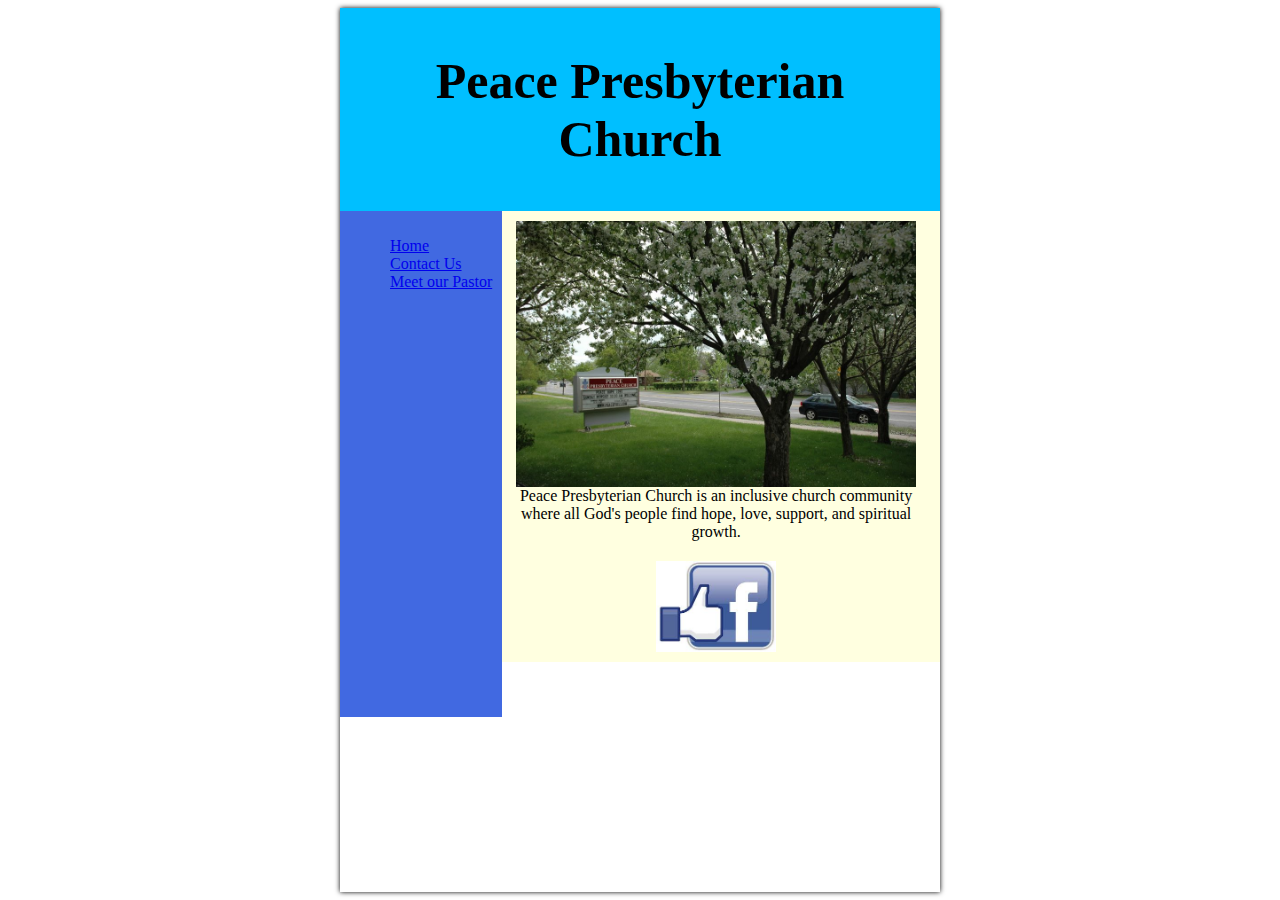
<file: Index.html>
<html>
<head>
<title></title>
<link rel="stylesheet" type="text/css" href="Index.css">    
</head>
<body>
  
    <header>
    <h1>Peace Presbyterian Church</h1>
    
        
    </header>
    <nav>
        <ul>
            <li><a href="Index.html">Home</a></li>
            <li><a href="Contact.html">Contact Us</a></li>
            <li><a href="Pastor.html">Meet our Pastor</a></li>
        </ul>
    </nav>
    <main>
        <img id=image src="Church.jpg" >
        <br>
    Peace Presbyterian Church is an inclusive church community where all God's people find hope, love, support, and spiritual growth.
    </main>
    <footer>
        <a href=https://www.facebook.com/PeacePresbyterian/>
    <img id=Facebook src="Facebook.jpeg">
        <a/> 
    </footer>
</body>
</html>
</file>
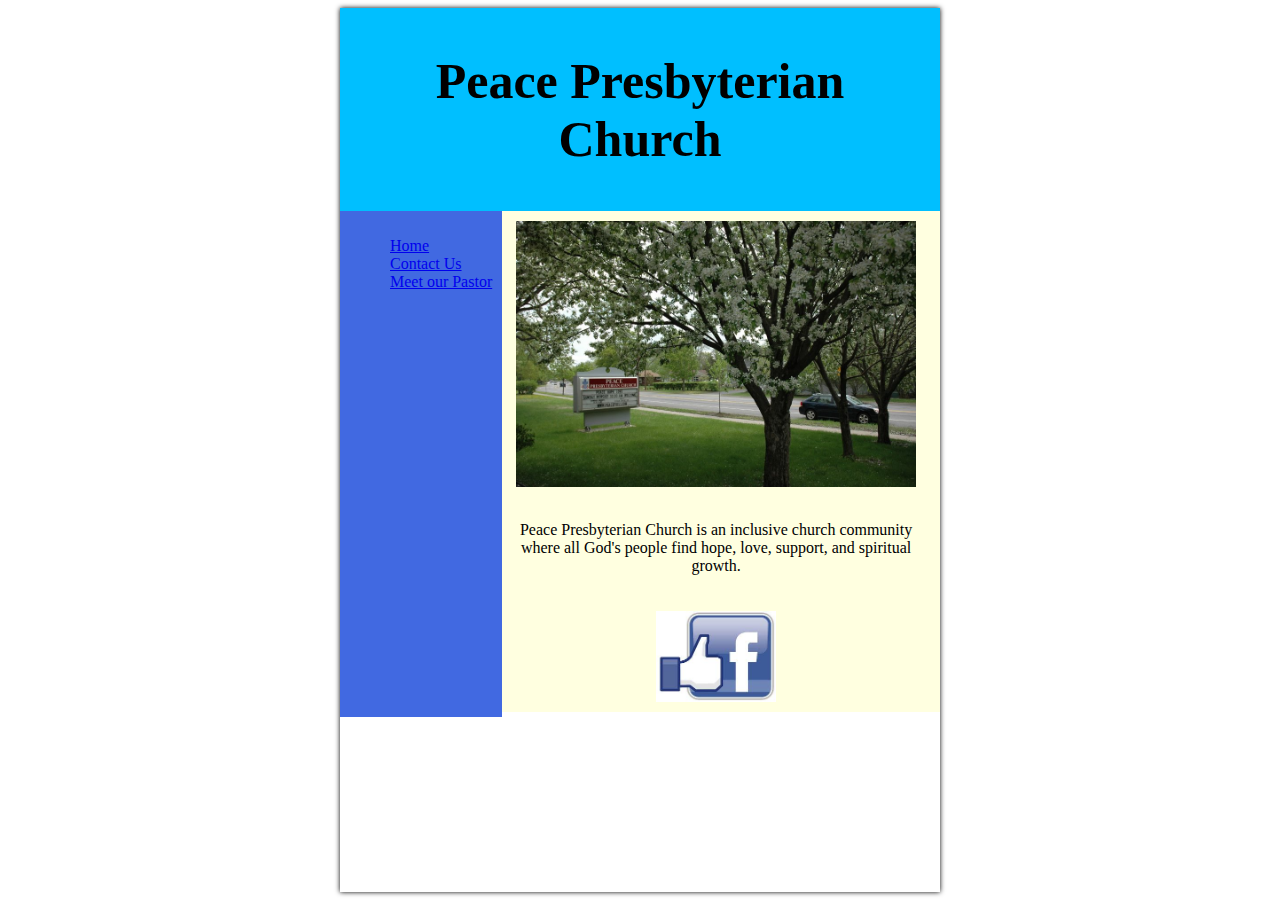
<file: final/index.html>
<html>
<head>
<title></title>
<link rel="stylesheet" type="text/css" href="index.css">    
</head>
<body>
  
    <header>
    <h1>Peace Presbyterian Church</h1>
    
        
    </header>
    <nav>
        <ul>
            <li><a href="index.html">Home</a></li>
            <li><a href="contact.html">Contact Us</a></li>
            <li><a href="pastor.html">Meet our Pastor</a></li>
        </ul>
    </nav>
    
    <main id= "main">
        <div class = "img">
        <img id="image" src="images/Church%20copy.jpg" />
        </div>
        <br>
        <p>
    Peace Presbyterian Church is an inclusive church community where all God's people find hope, love, support, and spiritual growth.
        </p>
            </main>
    <footer>
        <a href=https://www.facebook.com/PeacePresbyterian/>
    <img id=Facebook src="images/Facebook.jpeg">
        <a/> 
    </footer>
</body>
</html>
</file>
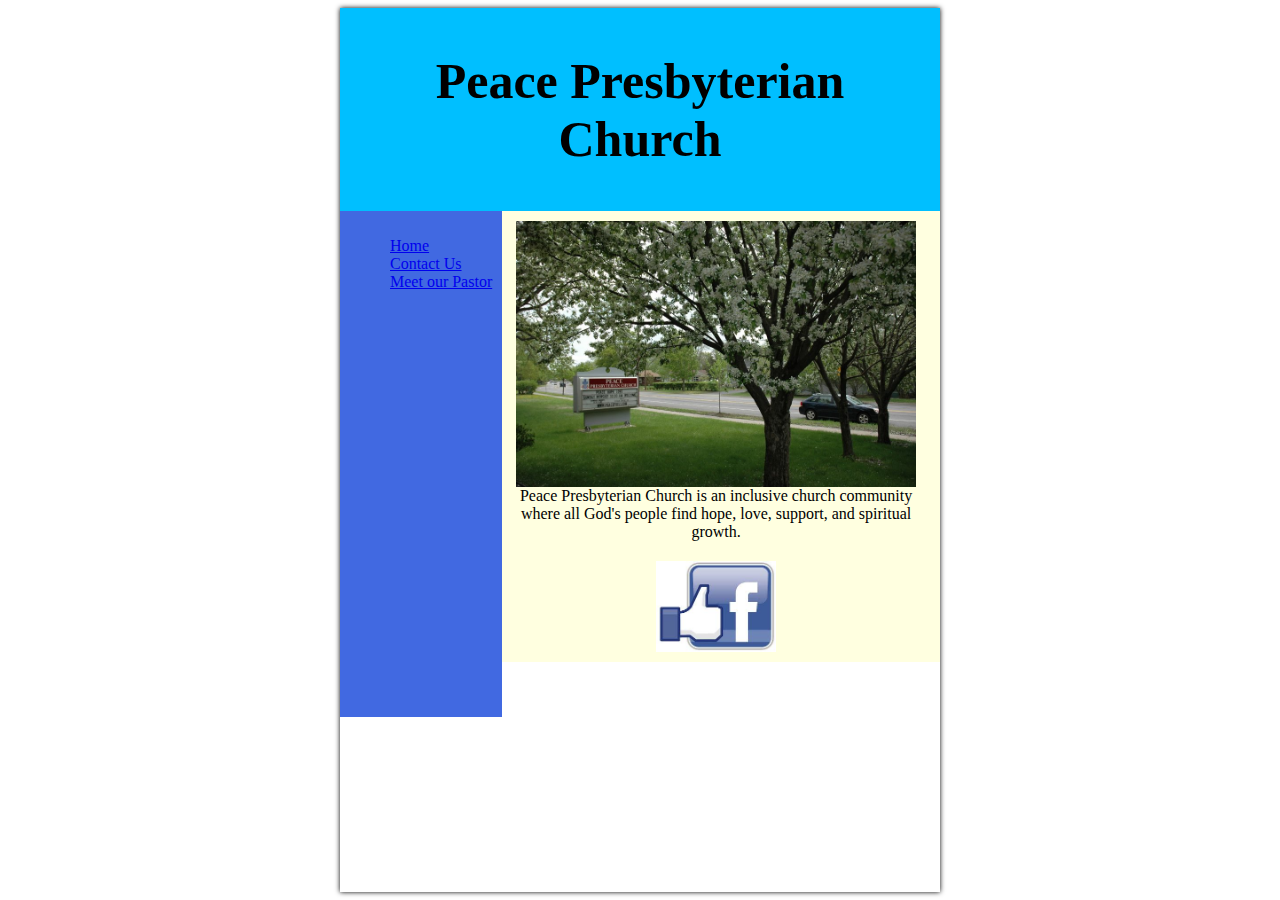
<file: prototype2/index.html>
<html>
<head>
<title></title>
<link rel="stylesheet" type="text/css" href="index.css">    
</head>
<body>
  
    <header>
    <h1>Peace Presbyterian Church</h1>
    
        
    </header>
    <nav>
        <ul>
            <li><a href="Index.html">Home</a></li>
            <li><a href="Contact.html">Contact Us</a></li>
            <li><a href="Pastor.html">Meet our Pastor</a></li>
        </ul>
    </nav>
    <main>
        <img id=image src="Church.jpg" >
        <br>
    Peace Presbyterian Church is an inclusive church community where all God's people find hope, love, support, and spiritual growth.
    </main>
    <footer>
        <a href=https://www.facebook.com/PeacePresbyterian/>
    <img id=Facebook src="Facebook.jpeg">
        <a/> 
    </footer>
</body>
</html>
</file>
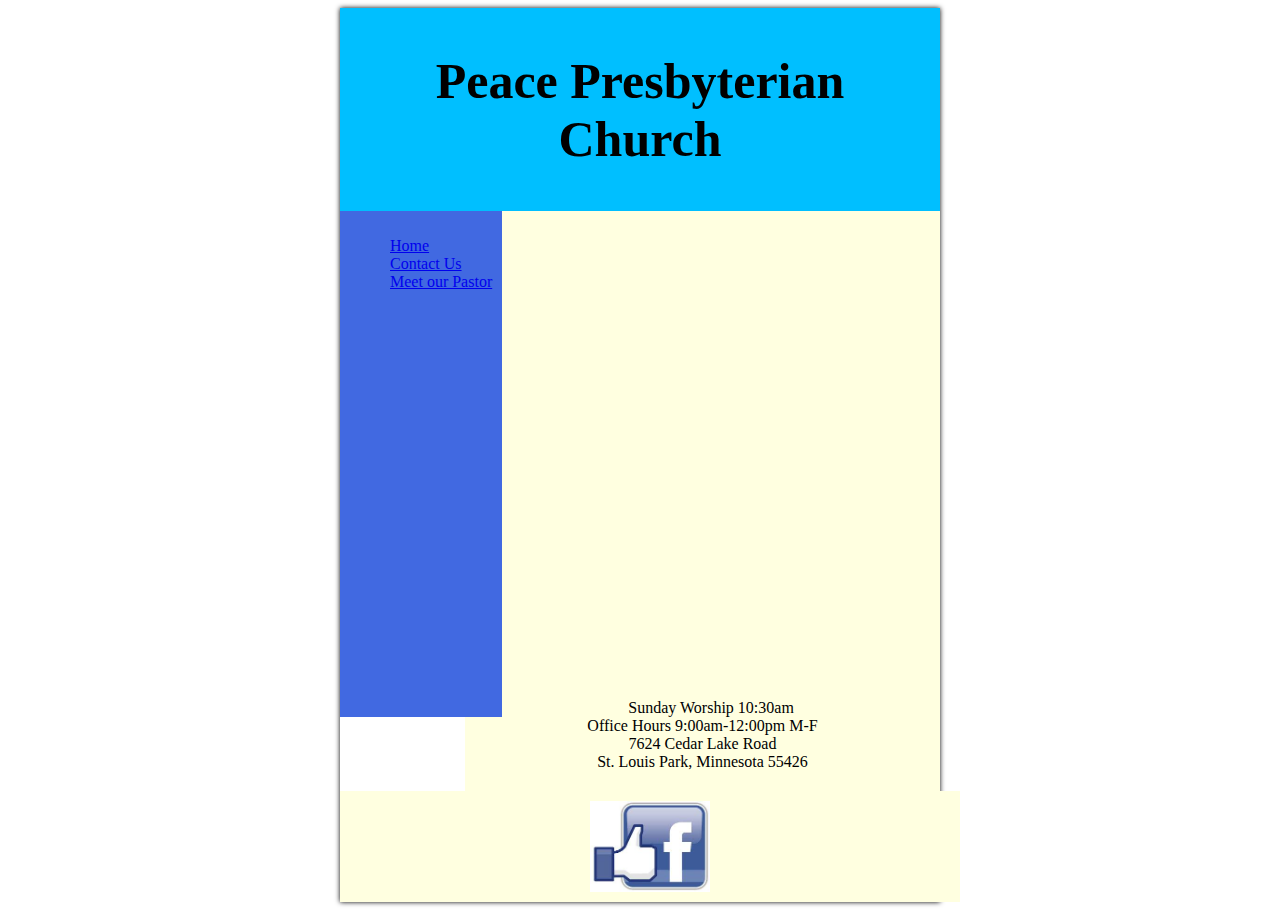
<file: Contact.html>
<html>
<head>
<title> Contact Us </title>
<link rel="stylesheet" type="text/css" href="Contact.css">    
</head>
<body>
  
    <header>
    <h1>Peace Presbyterian Church</h1>
    
        
    </header>
    <nav>
        <ul>
            <li><a href="Index.html">Home</a></li>
            <li><a href="Contact.html">Contact Us </a></li>
            <li><a href="Pastor.html">Meet our Pastor</a></li>
        </ul>
    </nav>
    <main>
    
        

<iframe src="https://www.google.com/maps/embed?pb=!1m18!1m12!1m3!1d6233242.382477493!2d-90.60463481611683!3d40.285181683573015!2m3!1f0!2f0!3f0!3m2!1i1024!2i768!4f13.1!3m3!1m2!1s0x52b334d7688a78bf%3A0x3cfc244f11294034!2sPeace+Presbyterian+Church!5e0!3m2!1sen!2sus!4v1493056961276" width="400" height="450" frameborder="0" style="border:0" allowfullscreen></iframe>
    
        <div id=text>
        <br>
   Sunday Worship 10:30am 
        <br>
    Office Hours 9:00am-12:00pm M-F
        <br> 
    7624 Cedar Lake Road
        <br>
    St. Louis Park, Minnesota 55426
        </div>
    </main>
    <footer>
    <a href=https://www.facebook.com/PeacePresbyterian/>
    <img id=Facebook src="Facebook.jpeg">
        <a/>
    </footer>
</body>
</html>
</file>
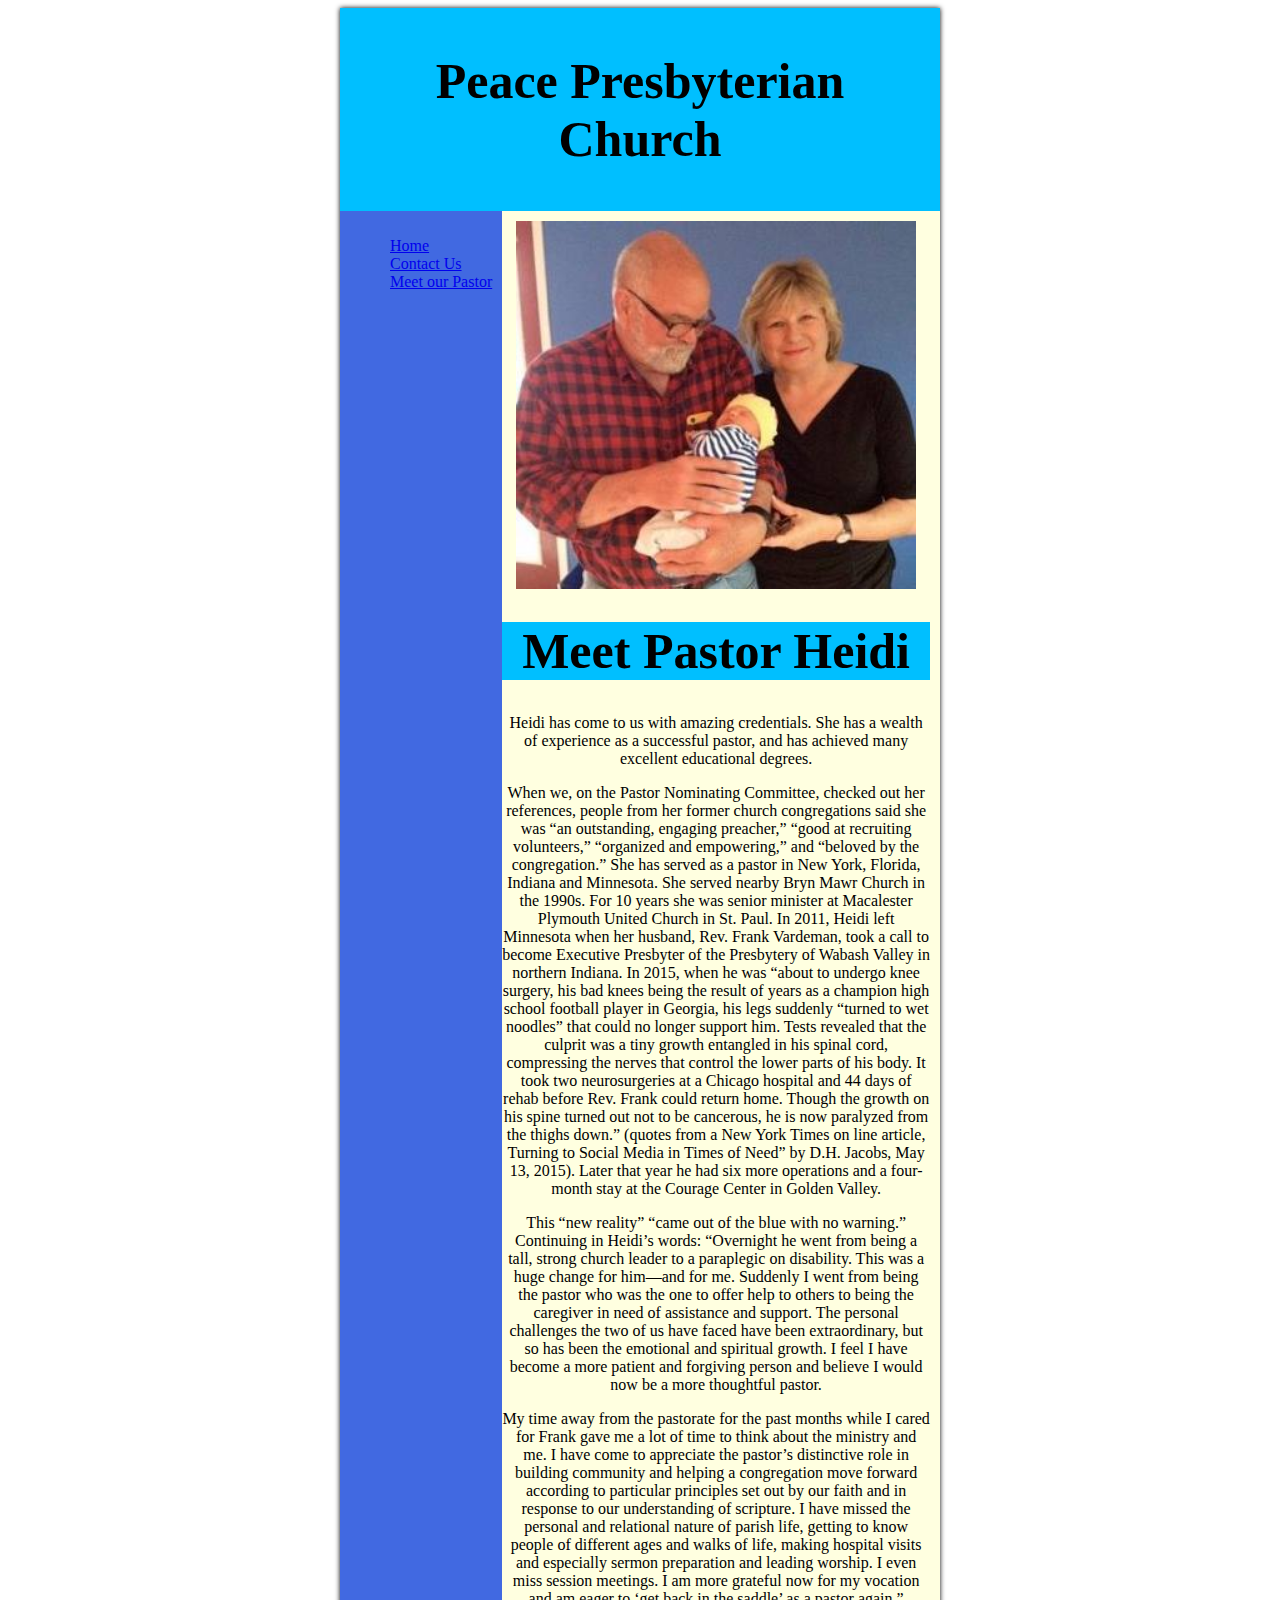
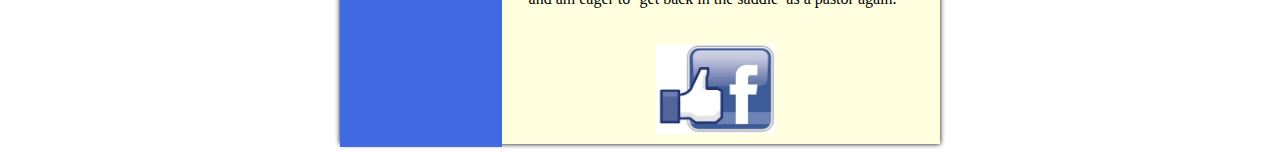
<file: Pastor.html>
<html>
<head>
<title></title>
<link rel="stylesheet" type="text/css" href="Pastor.css">    
</head>
<body>
  
    <header>
    <h1>Peace Presbyterian Church</h1>
    
        
    </header>
    <nav>
        <ul>
            <li><a href="Index.html">Home</a></li>
            <li><a href="Contact.html">Contact Us </a></li>
            <li><a href="Pastor.html">Meet our Pastor</a></li>
        </ul>
    </nav>
    <main>
        <img id=image src="PastorPhoto.jpg" >
    <h1>Meet Pastor Heidi</h1>   
        <p>Heidi has
come to us with amazing credentials.
She has a wealth of experience
as a successful pastor, and
has achieved many excellent educational
degrees.
        </p>
        <p>
When we, on the Pastor Nominating
Committee, checked out
her references, people from her
former church congregations said
she was “an outstanding, engaging
preacher,” “good at recruiting
volunteers,” “organized and empowering,”
and “beloved by the
congregation.” She has served as
a pastor in New York, Florida, Indiana
and Minnesota. She served
nearby Bryn Mawr Church in the
1990s. For 10 years she was senior
minister at Macalester Plymouth
United Church in St. Paul. In
2011, Heidi left Minnesota when
her husband, Rev. Frank Vardeman,
took a call to become Executive
Presbyter of the Presbytery
of Wabash Valley in northern Indiana. In 2015, when he was
“about to undergo knee surgery,
his bad knees being the result of
years as a champion high school
football player in Georgia, his
legs suddenly “turned to wet
noodles” that could no longer
support him. Tests revealed that
the culprit was a tiny growth entangled
in his spinal cord, compressing
the nerves that control
the lower parts of his body. It
took two neurosurgeries at a Chicago
hospital and 44 days of rehab
before Rev. Frank could return
home. Though the growth
on his spine turned out not to be
cancerous, he is now paralyzed
from the thighs down.” (quotes
from a New York Times on line
article, Turning to Social Media in
Times of Need” by D.H. Jacobs,
May 13, 2015). Later that year he
had six more operations and a
four-month stay at the Courage
Center in Golden Valley. 
        </p>
        <p>
        This “new reality” “came out of
the blue with no warning.” Continuing
in Heidi’s words: “Overnight
he went from being a tall,
strong church leader to a paraplegic
on disability. This was a
huge change for him—and for
me. Suddenly I went from being
the pastor who was the one to
offer help to others to being the
caregiver in need of assistance
and support. The personal challenges
the two of us have faced
have been extraordinary, but so
has been the emotional and spiritual
growth. I feel I have become
a more patient and forgiving person
and believe I would now be a
more thoughtful pastor. 
        </p>
        <p>
        My time away from the pastorate
for the past months while I
cared for Frank gave me a lot of
time to think about the ministry
and me. I have come to appreciate
the pastor’s distinctive role in building community and helping
a congregation move forward
according to particular principles
set out by our faith and in response
to our understanding of
scripture. I have missed the personal
and relational nature of
parish life, getting to know people
of different ages and walks of
life, making hospital visits and
especially sermon preparation
and leading worship. I even miss
session meetings. I am more
grateful now for my vocation and
am eager to ‘get back in the saddle’
as a pastor again.”
        </p>
        
        
    </main>
    <footer>
    <a href=https://www.facebook.com/PeacePresbyterian/>
    <img id=Facebook src="Facebook.jpeg">
        <a/>
    </footer>
</body>
</html>
</file>
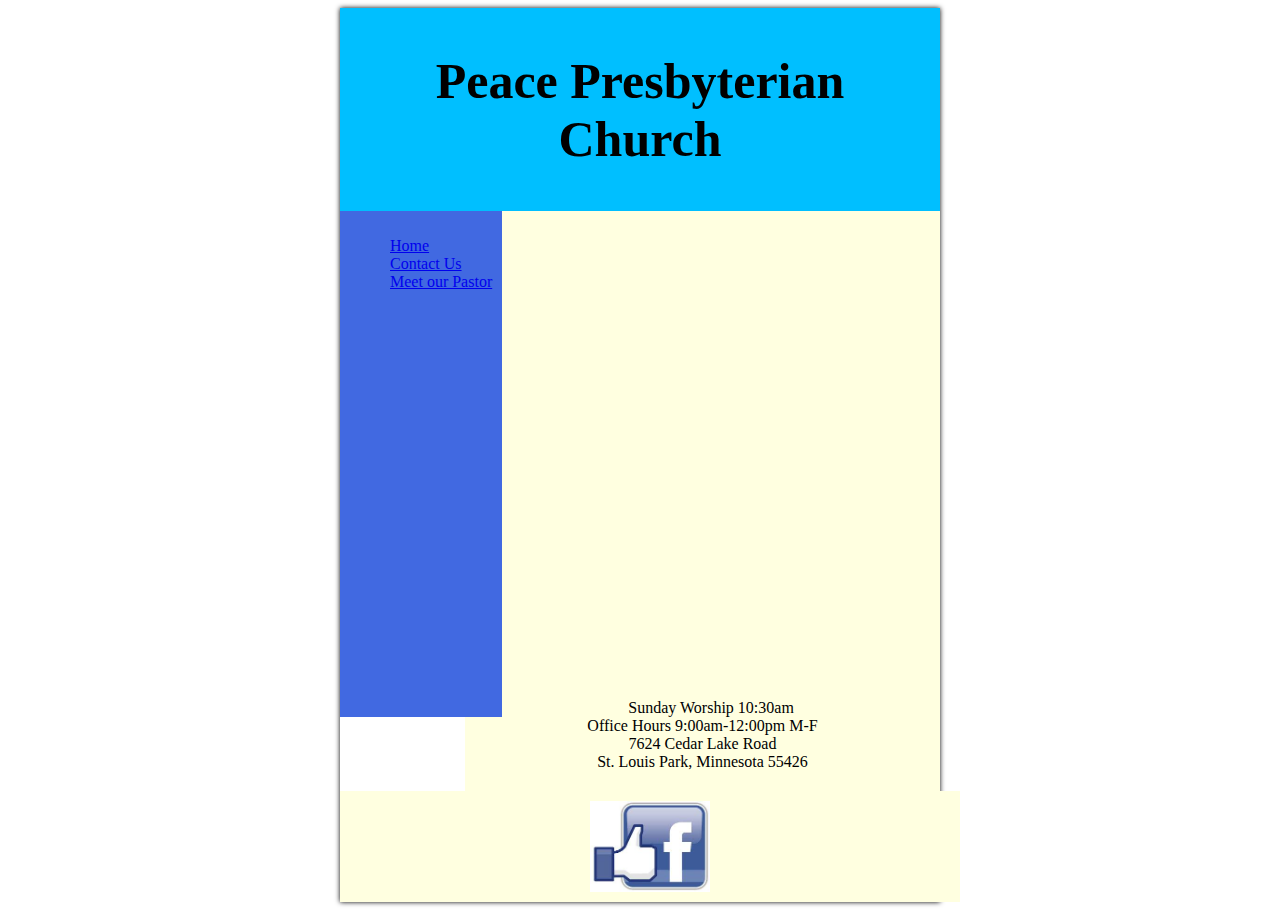
<file: final/contact.html>
<html>
<head>
<title> Contact Us </title>
<link rel="stylesheet" type="text/css" href="contact.css">    
</head>
<body>
  
    <header>
    <h1>Peace Presbyterian Church</h1>
    
        
    </header>
    <nav>
        <ul>
            <li><a href="index.html">Home</a></li>
            <li><a href="contact.html">Contact Us </a></li>
            <li><a href="pastor.html">Meet our Pastor</a></li>
        </ul>
    </nav>
    <main>
    
        

<iframe src="https://www.google.com/maps/embed?pb=!1m18!1m12!1m3!1d6233242.382477493!2d-90.60463481611683!3d40.285181683573015!2m3!1f0!2f0!3f0!3m2!1i1024!2i768!4f13.1!3m3!1m2!1s0x52b334d7688a78bf%3A0x3cfc244f11294034!2sPeace+Presbyterian+Church!5e0!3m2!1sen!2sus!4v1493056961276" width="400" height="450" frameborder="0" style="border:0" allowfullscreen></iframe>
    
        <div id=text>
        <br>
   Sunday Worship 10:30am 
        <br>
    Office Hours 9:00am-12:00pm M-F
        <br> 
    7624 Cedar Lake Road
        <br>
    St. Louis Park, Minnesota 55426
        </div>
    </main>
    <footer>
    <a href=https://www.facebook.com/PeacePresbyterian/>
    <img id=Facebook src="images/Facebook.jpeg">
        <a/>
    </footer>
</body>
</html>
</file>
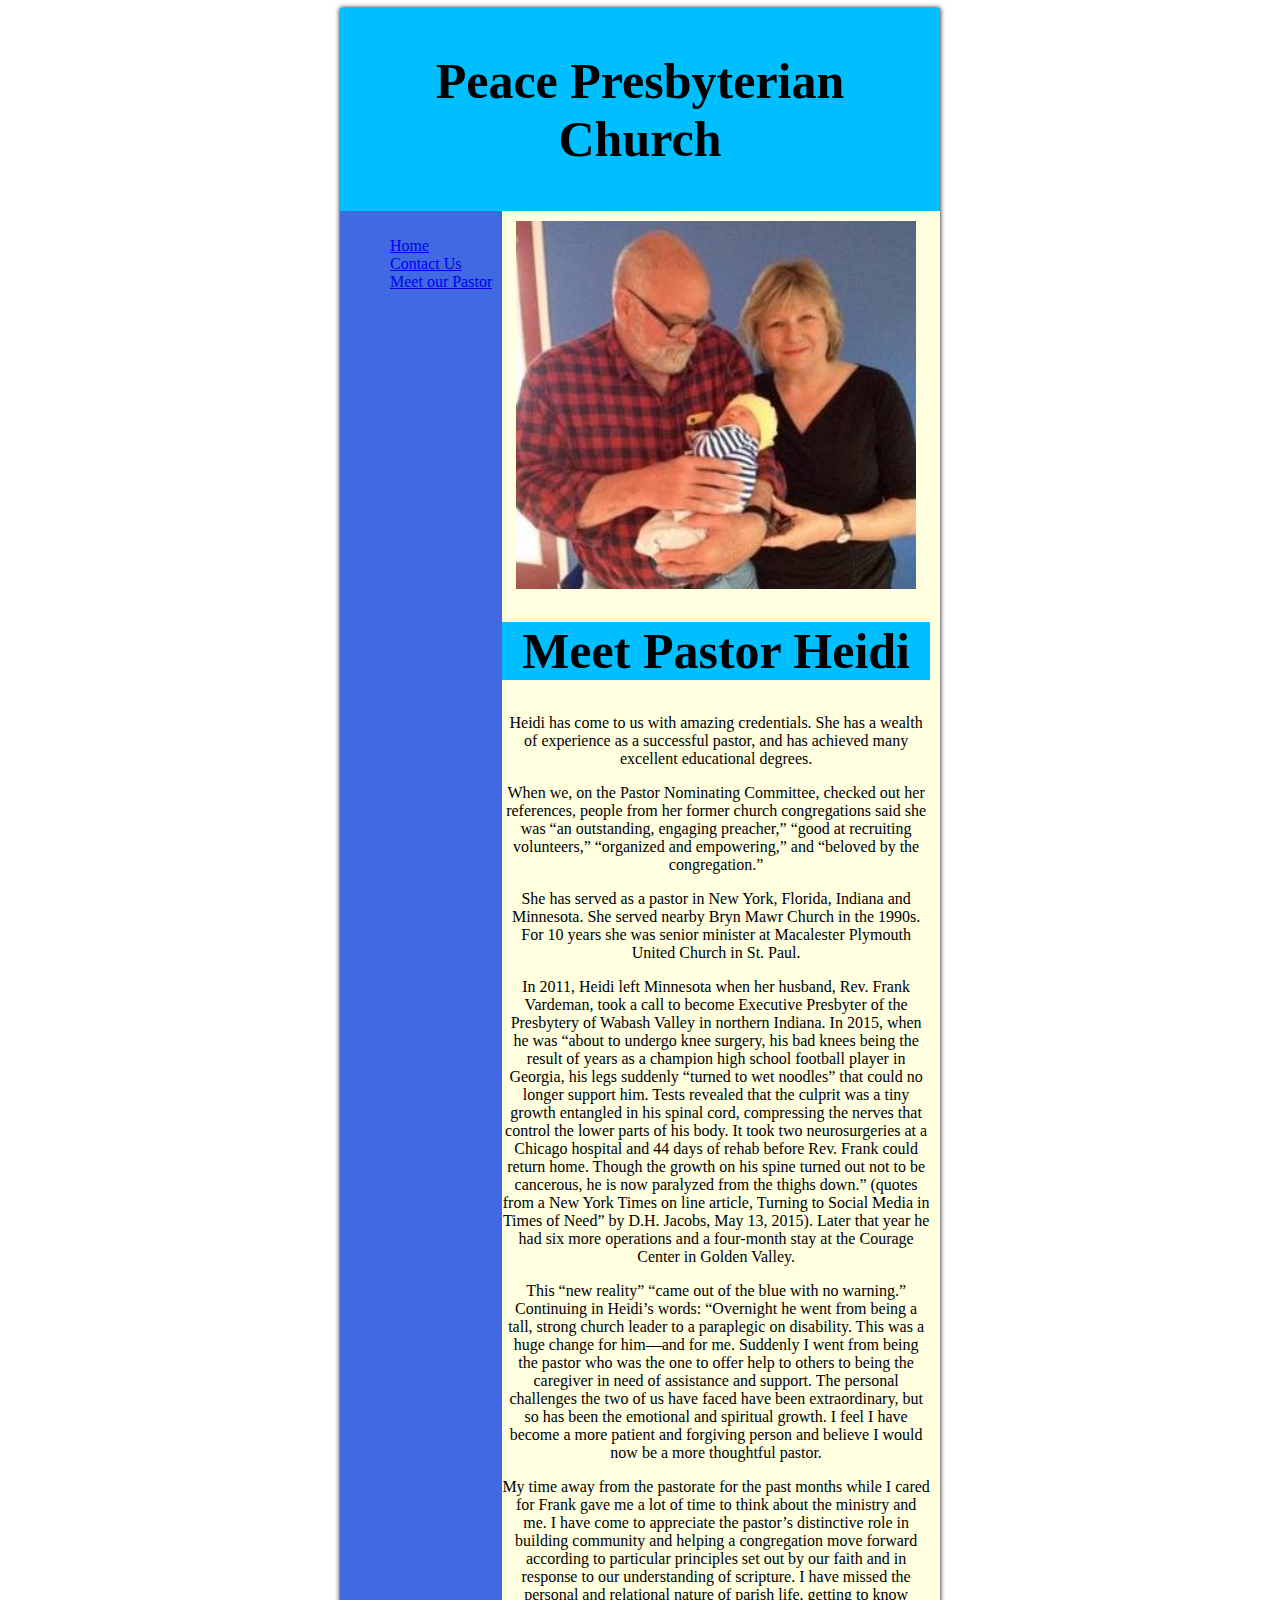
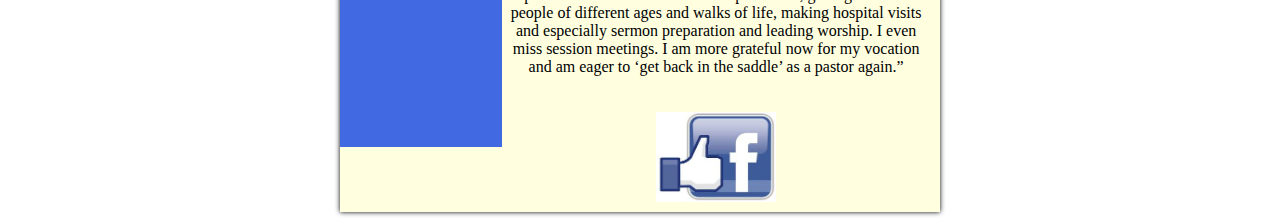
<file: final/pastor.html>
<html>
<head>
<title></title>
<link rel="stylesheet" type="text/css" href="pastor.css">    
</head>
<body>
  
    <header>
    <h1>Peace Presbyterian Church</h1>
    
        
    </header>
    <nav>
        <ul>
            <li><a href="index.html">Home</a></li>
            <li><a href="contact.html">Contact Us </a></li>
            <li><a href="pastor.html">Meet our Pastor</a></li>
        </ul>
    </nav>
    <main>
        <img id=image src="images/PastorPhoto.jpg" >
    <h1>Meet Pastor Heidi</h1>   
        
        <p>Heidi has
come to us with amazing credentials.
She has a wealth of experience
as a successful pastor, and
has achieved many excellent educational
degrees.
        </p>
        <p>
When we, on the Pastor Nominating
Committee, checked out
her references, people from her
former church congregations said
she was “an outstanding, engaging
preacher,” “good at recruiting
volunteers,” “organized and empowering,”
and “beloved by the congregation.”</p>
            <p>
She has served as a pastor in New York, Florida, Indiana
and Minnesota. She served
nearby Bryn Mawr Church in the
1990s. For 10 years she was senior
minister at Macalester Plymouth
United Church in St. Paul. 
        </p>
        <p>
        In 2011, Heidi left Minnesota when
her husband, Rev. Frank Vardeman,
took a call to become Executive
Presbyter of the Presbytery
of Wabash Valley in northern Indiana. In 2015, when he was
“about to undergo knee surgery,
his bad knees being the result of
years as a champion high school
football player in Georgia, his
legs suddenly “turned to wet
noodles” that could no longer
support him. Tests revealed that
the culprit was a tiny growth entangled
in his spinal cord, compressing
the nerves that control
the lower parts of his body. It
took two neurosurgeries at a Chicago
hospital and 44 days of rehab
before Rev. Frank could return
home. Though the growth
on his spine turned out not to be
cancerous, he is now paralyzed
from the thighs down.” (quotes
from a New York Times on line
article, Turning to Social Media in
Times of Need” by D.H. Jacobs,
May 13, 2015). Later that year he
had six more operations and a
four-month stay at the Courage
Center in Golden Valley. 
        </p>
        <p>
        This “new reality” “came out of
the blue with no warning.” Continuing
in Heidi’s words: “Overnight
he went from being a tall,
strong church leader to a paraplegic
on disability. This was a
huge change for him—and for
me. Suddenly I went from being
the pastor who was the one to
offer help to others to being the
caregiver in need of assistance
and support. The personal challenges
the two of us have faced
have been extraordinary, but so
has been the emotional and spiritual
growth. I feel I have become
a more patient and forgiving person
and believe I would now be a
more thoughtful pastor. 
        </p>
        <p>
        My time away from the pastorate
for the past months while I
cared for Frank gave me a lot of
time to think about the ministry
and me. I have come to appreciate
the pastor’s distinctive role in building community and helping
a congregation move forward
according to particular principles
set out by our faith and in response
to our understanding of
scripture. I have missed the personal
and relational nature of
parish life, getting to know people
of different ages and walks of
life, making hospital visits and
especially sermon preparation
and leading worship. I even miss
session meetings. I am more
grateful now for my vocation and
am eager to ‘get back in the saddle’
as a pastor again.”
        </p>
        
        
    </main>
    <footer>
    <a href=https://www.facebook.com/PeacePresbyterian/>
    <img id=Facebook src="images/Facebook.jpeg">
        <a/>
    </footer>
</body>
</html>
</file>
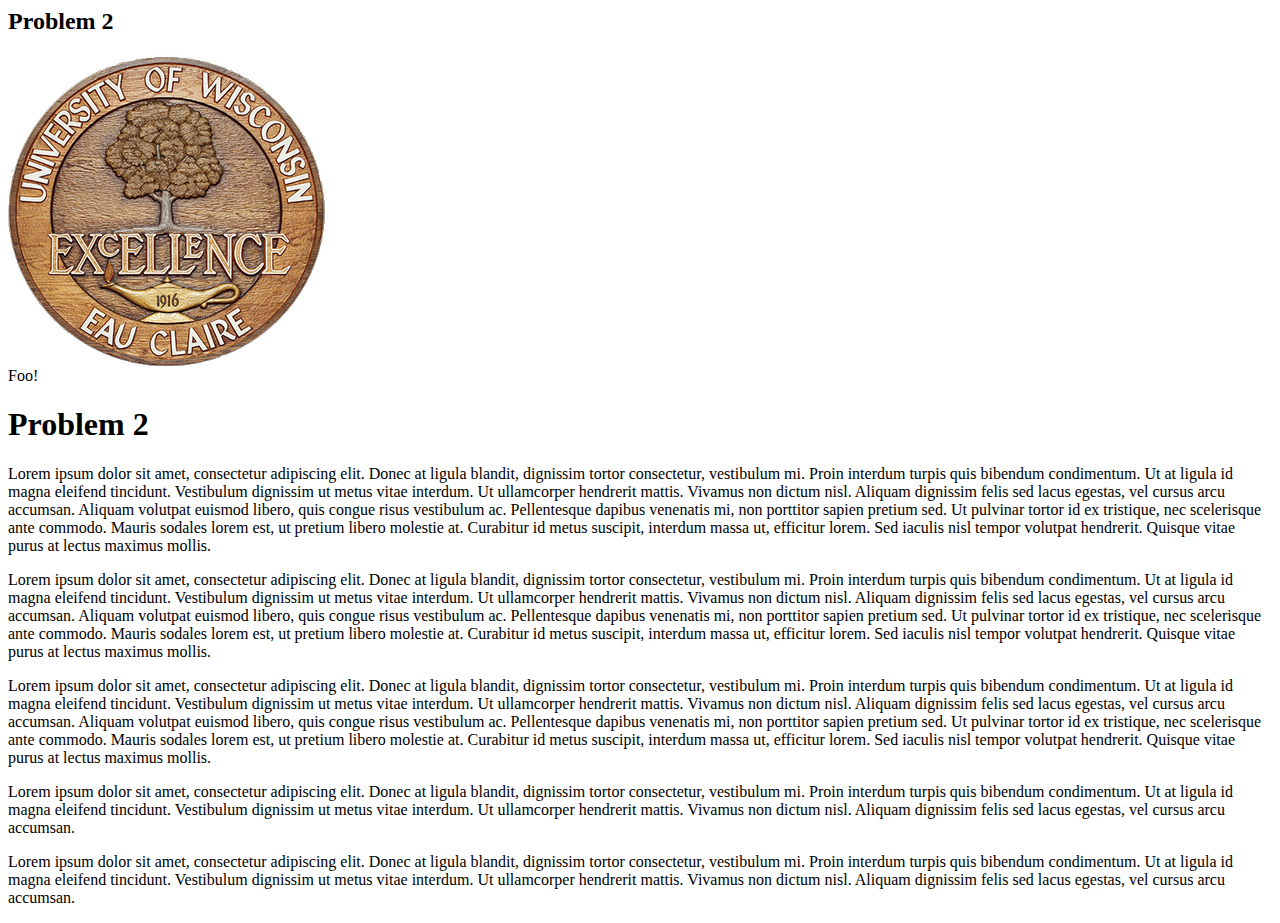
<file: lab16/problem 2.html>
<!DOCTYPE hmtl>
<html>
<head><link rel="stylesheet" href="problem2.css">  
 <h2>Problem 2</h2>   
</head>
<div linear with transparency></div>

<body>
    <img src='UW%E2%80%93Eau_Claire_seal.png'>
    
    </body>
</html><!DOCTYPE html>
<html lang="en">
    <head>
        <title>Problem 2</title>
    </head>
    <body>
        <header>
            Foo!

        </header>
        <main>
            <h1>Problem 2</h1>
            <div id="right"><div id="inner-right"></div></div>
            
            <p>Lorem ipsum dolor sit amet, consectetur adipiscing elit. Donec at ligula blandit, dignissim tortor consectetur, vestibulum mi. Proin interdum turpis quis bibendum condimentum. Ut at ligula id magna eleifend tincidunt. Vestibulum dignissim ut metus vitae interdum. Ut ullamcorper hendrerit mattis. Vivamus non dictum nisl. Aliquam dignissim felis sed lacus egestas, vel cursus arcu accumsan. Aliquam volutpat euismod libero, quis congue risus vestibulum ac. Pellentesque dapibus venenatis mi, non porttitor sapien pretium sed. Ut pulvinar tortor id ex tristique, nec scelerisque ante commodo. Mauris sodales lorem est, ut pretium libero molestie at. Curabitur id metus suscipit, interdum massa ut, efficitur lorem. Sed iaculis nisl tempor volutpat hendrerit. Quisque vitae purus at lectus maximus mollis.</p>
            
            <div id="left"><div id="inner-left"></div></div>
            
            <p>Lorem ipsum dolor sit amet, consectetur adipiscing elit. Donec at ligula blandit, dignissim tortor consectetur, vestibulum mi. Proin interdum turpis quis bibendum condimentum. Ut at ligula id magna eleifend tincidunt. Vestibulum dignissim ut metus vitae interdum. Ut ullamcorper hendrerit mattis. Vivamus non dictum nisl. Aliquam dignissim felis sed lacus egestas, vel cursus arcu accumsan. Aliquam volutpat euismod libero, quis congue risus vestibulum ac. Pellentesque dapibus venenatis mi, non porttitor sapien pretium sed. Ut pulvinar tortor id ex tristique, nec scelerisque ante commodo. Mauris sodales lorem est, ut pretium libero molestie at. Curabitur id metus suscipit, interdum massa ut, efficitur lorem. Sed iaculis nisl tempor volutpat hendrerit. Quisque vitae purus at lectus maximus mollis.</p>
            
            
            <div id="right"></div>
            <div id="middle"></div>
            <p>Lorem ipsum dolor sit amet, consectetur adipiscing elit. Donec at ligula blandit, dignissim tortor consectetur, vestibulum mi. Proin interdum turpis quis bibendum condimentum. Ut at ligula id magna eleifend tincidunt. Vestibulum dignissim ut metus vitae interdum. Ut ullamcorper hendrerit mattis. Vivamus non dictum nisl. Aliquam dignissim felis sed lacus egestas, vel cursus arcu accumsan. Aliquam volutpat euismod libero, quis congue risus vestibulum ac. Pellentesque dapibus venenatis mi, non porttitor sapien pretium sed. Ut pulvinar tortor id ex tristique, nec scelerisque ante commodo. Mauris sodales lorem est, ut pretium libero molestie at. Curabitur id metus suscipit, interdum massa ut, efficitur lorem. Sed iaculis nisl tempor volutpat hendrerit. Quisque vitae purus at lectus maximus mollis.</p>
            
            <p>Lorem ipsum dolor sit amet, consectetur adipiscing elit. Donec at ligula blandit, dignissim tortor consectetur, vestibulum mi. Proin interdum turpis quis bibendum condimentum. Ut at ligula id magna eleifend tincidunt. Vestibulum dignissim ut metus vitae interdum. Ut ullamcorper hendrerit mattis. Vivamus non dictum nisl. Aliquam dignissim felis sed lacus egestas, vel cursus arcu accumsan.</p>
            
            <p>Lorem ipsum dolor sit amet, consectetur adipiscing elit. Donec at ligula blandit, dignissim tortor consectetur, vestibulum mi. Proin interdum turpis quis bibendum condimentum. Ut at ligula id magna eleifend tincidunt. Vestibulum dignissim ut metus vitae interdum. Ut ullamcorper hendrerit mattis. Vivamus non dictum nisl. Aliquam dignissim felis sed lacus egestas, vel cursus arcu accumsan.</p>
        </main>
    </body>
</html>
</file>
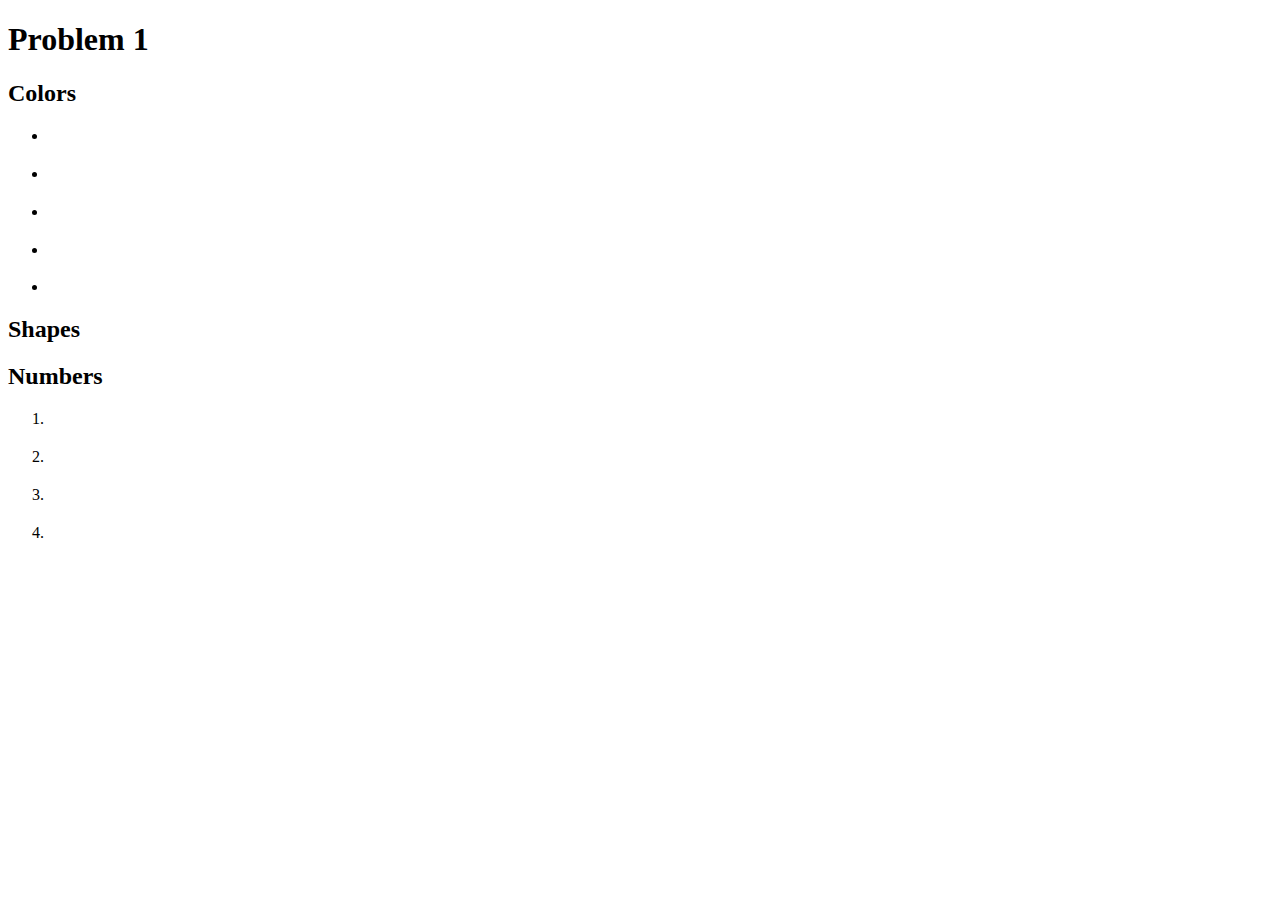
<file: lab16/problem1.html>
<!DOCTYPE html>
<html>
    <head>
        <title>Problem 1</title>
        <link href="problem1.css">
    </head>
    <body>
        <header>
            <h1>Problem 1</h1>
        </header>
        <main>
            <h2>Colors</h2>
                <ul>
                    <li><div id="color1" class="color"></div></li>
                    <li><div id="color2" class="color"></div></li>
                    <li><div id="color3" class="color"></div></li>
                    <li><div id="color4" class="color"></div></li>
                    <li><div id="color5" class="color"></div></li>
                </ul>
            <h2>Shapes</h2>
            <h2>Numbers</h2>
            <ol>
                <li><div id="top" class="number"></div></li>
                <li><div id="top-bottom" class="number"></div></li>
                <li><div id="top-bottom-right" class="number"></div></li>
                <li><div id="all" class="number"></div></li>
            </ol>
        </main>
    </body>
</html>
</file>
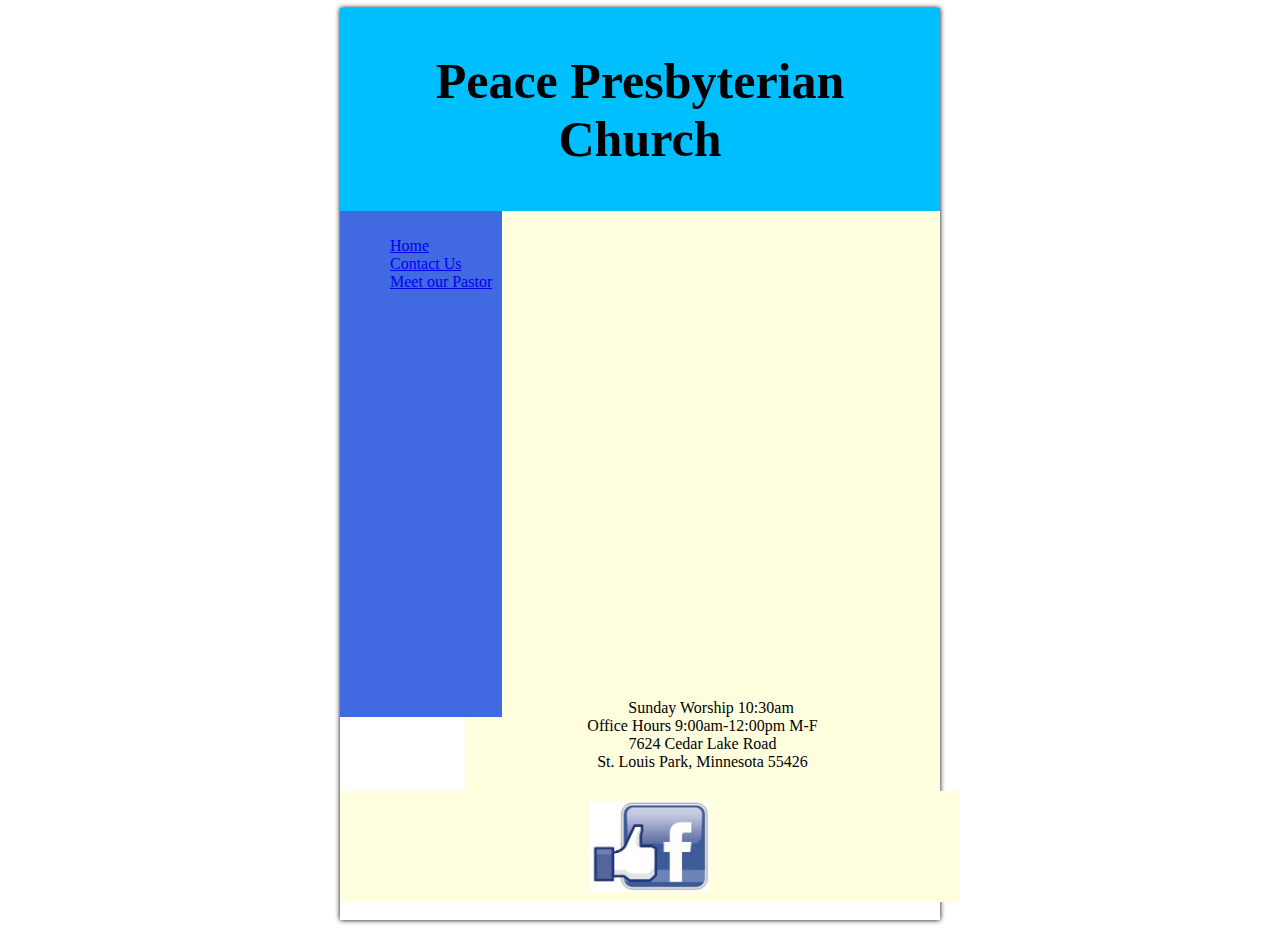
<file: prototype2/contact.html>
<html>
<head>
<title> Contact Us </title>
<link rel="stylesheet" type="text/css" href="contact.css">    
</head>
<body>
  
    <header>
    <h1>Peace Presbyterian Church</h1>
    
        
    </header>
    <nav>
        <ul>
            <li><a href="Index.html">Home</a></li>
            <li><a href="Contact.html">Contact Us </a></li>
            <li><a href="Pastor.html">Meet our Pastor</a></li>
        </ul>
    </nav>
    <main>
    
        

<iframe src="https://www.google.com/maps/embed?pb=!1m18!1m12!1m3!1d6233242.382477493!2d-90.60463481611683!3d40.285181683573015!2m3!1f0!2f0!3f0!3m2!1i1024!2i768!4f13.1!3m3!1m2!1s0x52b334d7688a78bf%3A0x3cfc244f11294034!2sPeace+Presbyterian+Church!5e0!3m2!1sen!2sus!4v1493056961276" width="400" height="450" frameborder="0" style="border:0" allowfullscreen></iframe>
    
        <div id=text>
        <br>
   Sunday Worship 10:30am 
        <br>
    Office Hours 9:00am-12:00pm M-F
        <br> 
    7624 Cedar Lake Road
        <br>
    St. Louis Park, Minnesota 55426
        </div>
    </main>
    <footer>
    <a href=https://www.facebook.com/PeacePresbyterian/>
    <img id=Facebook src="Facebook.jpeg">
        <a/>
    </footer>
</body>
</html> 
</file>
<file: Index.css>
nav{
    background-color: royalblue;
    padding: 10px;
    padding-bottom: 410px;
    float:left;
    height: 100px
    
    overflow: auto;
}

header{
    background-color: deepskyblue;
    padding: 10px;
}

main{
    background-color: lightyellow;
    padding: 10px;
    margin-left: 125px;
    text-align: center;
}

footer{
    background-color: deepskyblue;
    padding: 10px;
    text-align: center;
    background-color: lightyellow;
}

body{
    width: 600px;
    margin-left: auto;
    margin-right: auto;
    box-shadow: 0 0 5px ; 
}

ul{
    list-style: none;
}



h1{
    text-align: center;
    font-size: 50px;
    background-color: deepskyblue;
}

h2{
    clear: both;
    background-color: lightyellow;
}
#image {
    width: 400
    
}
#Facebook{ 
width: 120
}
<div id="map" style="width:400px;height:400px">

@media (max-width: 28em) { main {position: static;
        float: none;}
    li {display: inline;}
    nav {width: 100%;}
    image {display: none}
</file>
<file: final/index.css>
nav{
    background-color: royalblue;
    padding: 10px;
    padding-bottom: 410px;
    float:left;
    height: 100px
    
    overflow: auto;
}

header{
    background-color: deepskyblue;
    padding: 10px;
}

main{
    background-color: lightyellow;
    padding: 10px;
    margin-left: 125px;
    text-align: center;
}

footer{
    background-color: deepskyblue;
    padding: 10px;
    text-align: center;
    background-color: lightyellow;
}

body{
    width: 600px;
    margin-left: auto;
    margin-right: auto;
    box-shadow: 0 0 5px ; 
}



ul{
    list-style: none;
}


@media (max-width: 600px){
.img{
    display: none;

    text-align: left;}
    main{text-indent: left;}
    header{ font-size:12px;}
}



h1{
    text-align: center;
    font-size: 50px;
    background-color: deepskyblue;
}

h2{
    clear: both;
    background-color: lightyellow;
}
#image {
    width: 400;
    
}
#Facebook{ 
width: 120
}
<div id="map" style="width:400px;height:400px">
</file>
<file: prototype2/index.css>
nav{
    background-color: royalblue;
    padding: 10px;
    padding-bottom: 410px;
    float:left;
    height: 100px
    
    overflow: auto;
}

header{
    background-color: deepskyblue;
    padding: 10px;
}

main{
    background-color: lightyellow;
    padding: 10px;
    margin-left: 125px;
    text-align: center;
}

footer{
    background-color: deepskyblue;
    padding: 10px;
    text-align: center;
    background-color: lightyellow;
}

body{
    width: 600px;
    margin-left: auto;
    margin-right: auto;
    box-shadow: 0 0 5px ; 
}

ul{
    list-style: none;
}



h1{
    text-align: center;
    font-size: 50px;
    background-color: deepskyblue;
}

h2{
    clear: both;
    background-color: lightyellow;
}
#image {
    width: 400;
    display: inline-block;
    
}
#Facebook{ 
width: 120
}
<div id="map" style="width:400px;height:400px">

@media screen and (min-width: 25em) {
    body {
        background-color: deepskyblue;
    }
}
</file>
<file: Contact.css>
nav{
    background-color: royalblue;
    padding: 10px;
    padding-bottom: 410px; 
    float:left;
    overflow: auto;
}

header{
    background-color: deepskyblue;
    padding: 10px;
}

main{
    background-color: lightyellow;
    padding: 20px;
    margin-left: 125px;
    text-align: center;
    
}

footer{
    background-color: deepskyblue;
    padding: 10px;
    bottom:0;
    width: 600px;
    text-align: center;
    background-color: lightyellow;
}
/*
#text {
 padding-top:


}
*/

body{
    width: 600px;
    margin-left: auto;
    margin-right: auto;
    box-shadow: 0 0 5px ; 
}

ul{
    list-style: none;
}



h1{
    text-align: center;
    font-size: 50px;
    background-color: deepskyblue;
}

h2{
    clear: both;
    background-color: lightyellow;
}


#Facebook{ 
width: 120;
}
/*
#map {
    position: ; 
    right:12em;
}
*/
</file>
<file: Pastor.css>
nav{
    background-color: royalblue;
    padding: 10px;
    padding-bottom: 1440px; 
    float:left;
    overflow: auto;
}

header{
    background-color: deepskyblue;
    padding: 10px;
}

main{
    background-color: lightyellow;
    padding: 10px;
    margin-left: 125px;
    text-align: center;
}

footer{
    background-color: deepskyblue;
    padding: 10px;
    text-align: center;
    background-color: lightyellow;
}

body{
    width: 600px;
    margin-left: auto;
    margin-right: auto;
    box-shadow: 0 0 5px ; 
}

ul{
    list-style: none;
}



h1{
    text-align: center;
    font-size: 50px;
    background-color: deepskyblue;
}

h2{
    clear: both;
    background-color: lightyellow;
}
#image {
    width: 400
    
}
#Facebook{ 
width: 120
}
<div id="map" style="width:400px;height:400px">
</file>
<file: final/contact.css>
nav{
    background-color: royalblue;
    padding: 10px;
    padding-bottom: 410px; 
    float:left;
    overflow: auto;
}

header{
    background-color: deepskyblue;
    padding: 10px;
}

main{
    background-color: lightyellow;
    padding: 20px;
    margin-left: 125px;
    text-align: center;
    
}

@media (max-width: 600px){
.img{
    display: none
}
}

footer{
    background-color: deepskyblue;
    padding: 10px;
    bottom:0;
    width: 600px;
    text-align: center;
    background-color: lightyellow;
}
/*
#text {
 padding-top:
}
*/

body{
    width: 600px;
    margin-left: auto;
    margin-right: auto;
    box-shadow: 0 0 5px ; 
}

ul{
    list-style: none;
}



h1{
    text-align: center;
    font-size: 50px;
    background-color: deepskyblue;
}

h2{
    clear: both;
    background-color: lightyellow;
}


#Facebook{ 
width: 120;
}
/*
#map {
    position: ; 
    right:12em;
}
*/
</file>
<file: final/pastor.css>
nav{
    background-color: royalblue;
    padding: 10px;
    padding-bottom: 1440px; 
    float:left;
    overflow: auto;
}

header{
    background-color: deepskyblue;
    padding: 10px;
}

main{
    background-color: lightyellow;
    padding: 10px;
    margin-left: 125px;
    text-align: center;
}

footer{
    background-color: deepskyblue;
    padding: 10px;
    text-align: center;
    background-color: lightyellow;
}

body{
    width: 600px;
    margin-left: auto;
    margin-right: auto;
    box-shadow: 0 0 5px ; 
}

ul{
    list-style: none;
}



h1{
    text-align: center;
    font-size: 50px;
    background-color: deepskyblue;
}

h2{
    clear: both;
    background-color: lightyellow;
}
#image {
    width: 400
    
}
#Facebook{ 
width: 120
}
<div id="map" style="width:400px;height:400px">
</file>
<file: lab16/problem2.css>
* {
    box-sizing: border-box;
}

body {

}
div {
    background: linear-gradient(to bottom right, orange, rgba(0,0,0,0));
}


@media(max-width: 700px) {
    #right, #left {
        width: 650px;
    }
    #inner-right {
        width: 620px;
    }
</file>
<file: lab16/problem1.css>
* {
    box-sizing: border-box;
    background-color: black;
    color: white;
}

.color {
    height: 15px;
    width: 50px;
    display: inline-block;
}
#color1 {
    background-color: red;
}
#color2 {
    background-color: orange;
}
#color3 {
    background-color: yellow;
}
#color4 {
    background-color: green;
}
#color5 {
    background-color: blue;
}

#circle {
    border-radius: 100%;
}


.number{
    height: 100px;
    width: 100px;
    border: 8px solid #403939;
    display: inline-block;
    margin-top: 20px;
}
#top{
    border-top: 8px solid white; 
}
#top-bottom{
    border-top: 8px solid white;
    border-bottom: 8px solid white;
}
#top-bottom-right{
    border-top: 8px solid white;
    border-bottom: 8px solid white;
    border-right: 8px solid white;
}
#all{
    border: 8px solid white; 
}
</file>
<file: prototype2/contact.css>
nav{
    background-color: royalblue;
    padding: 10px;
    padding-bottom: 410px; 
    float:left;
    overflow: auto;
}

header{
    background-color: deepskyblue;
    padding: 10px;
}

main{
    background-color: lightyellow;
    padding: 20px;
    margin-left: 125px;
    text-align: center;
    
}

footer{
    background-color: deepskyblue;
    padding: 10px;
    bottom:0;
    width: 600px;
    text-align: center;
    background-color: lightyellow;
}
/*
#text {
 padding-top:


}
*/

body{
    width: 600px;
    margin-left: auto;
    margin-right: auto;
    box-shadow: 0 0 5px ; 
}

ul{
    list-style: none;
}



h1{
    text-align: center;
    font-size: 50px;
    background-color: deepskyblue;
}

h2{
    clear: both;
    background-color: lightyellow;
}


#Facebook{ 
width: 120;
}
/*
#map {
    position: ; 
    right:12em;
}
*/
</file>
